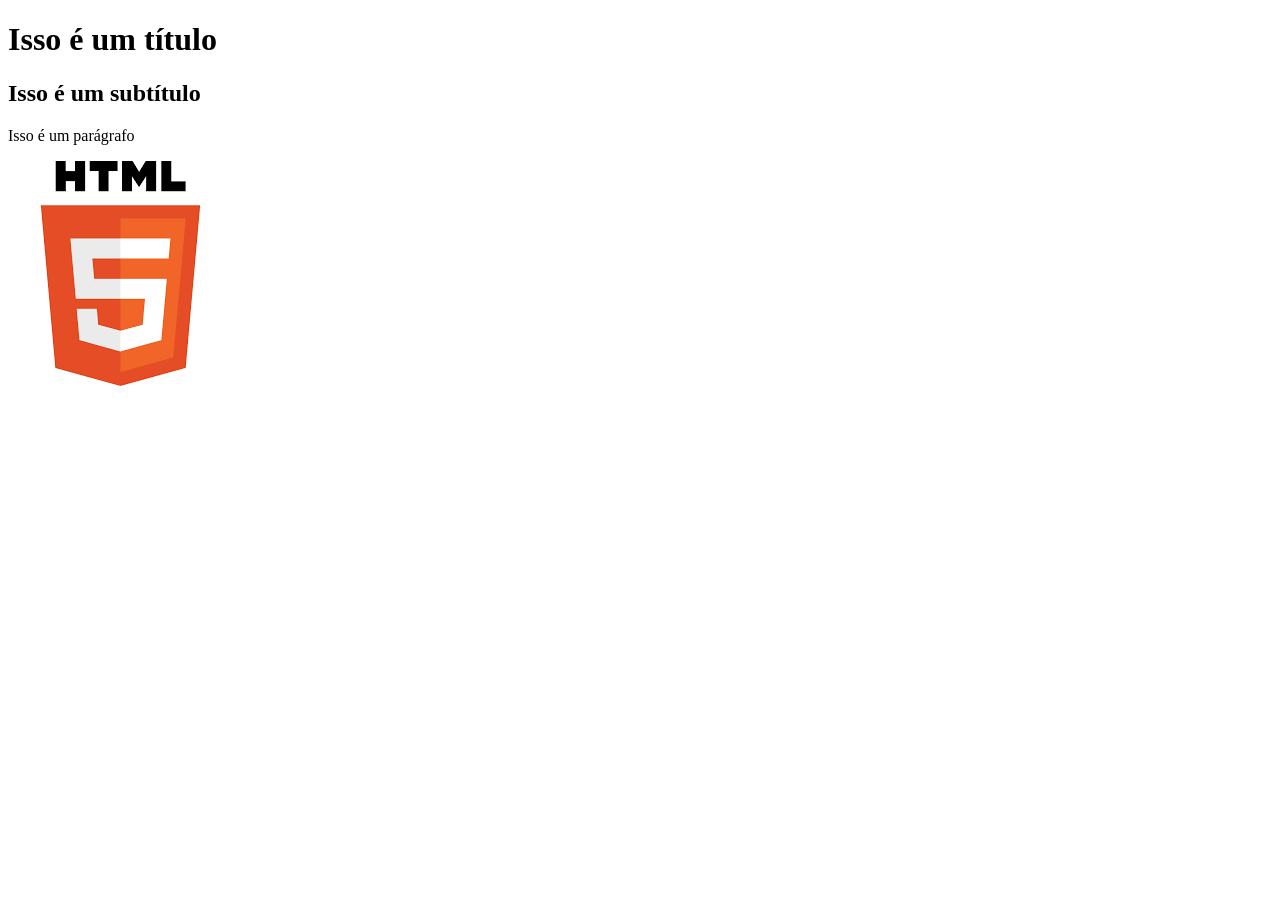
<file: index.html>
<!DOCTYPE html> 
<html>
    <head>
        <title>Portifolio</title>
    </head>

    <body>
        <h1>Isso é um título</h1>
        <h2>Isso é um subtítulo</h2>
        <p>Isso é um parágrafo</p>
        <img src="html.png" alt="logo do HTML 5">

        <!-- Este é um comentário em HTML -->

    </body>    
</html>
</file>
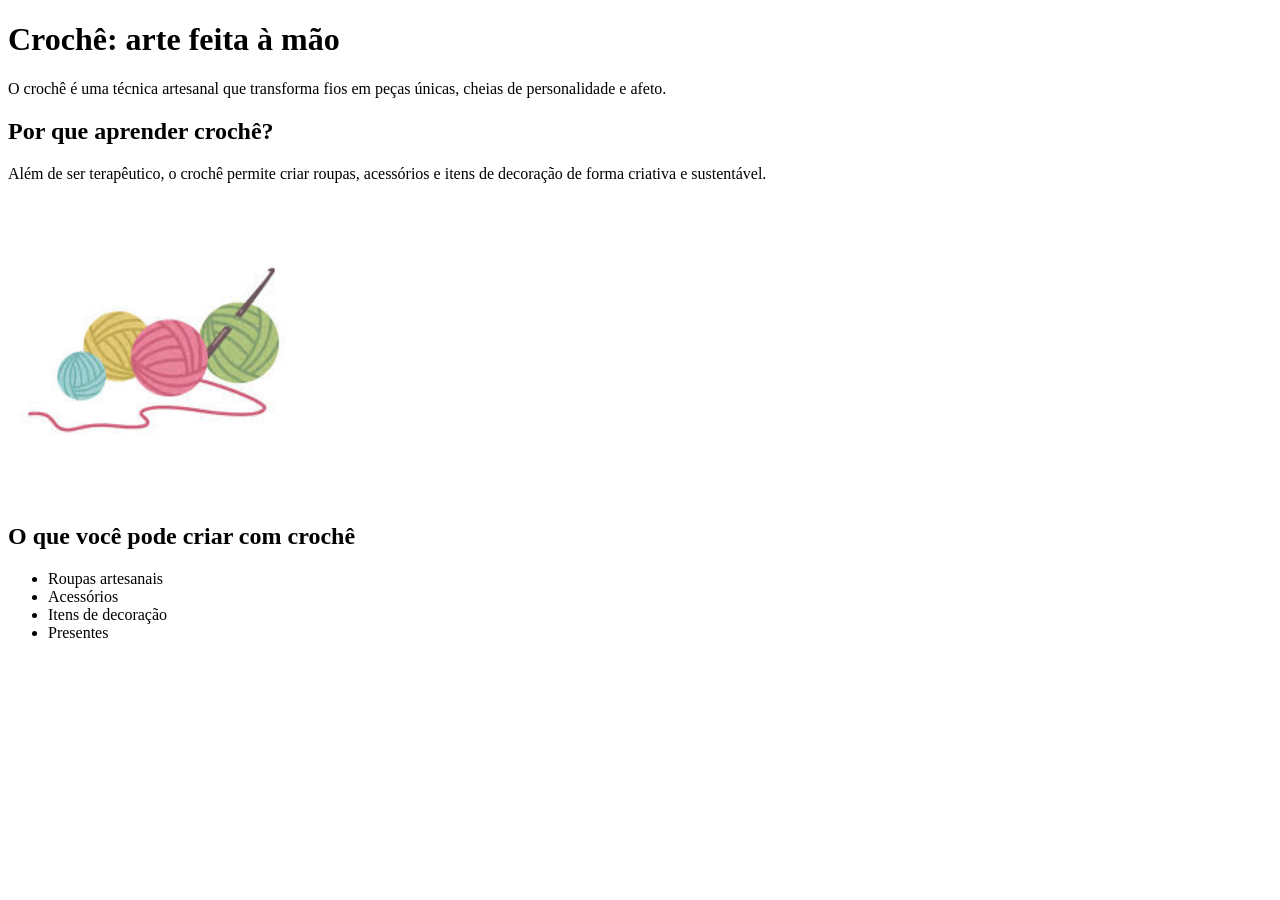
<file: index2.html>
<!DOCTYPE html>
<html lang="pt-BR">
  <head>
    <meta charset="UTF-8">
    <title>Mundo do Crochê</title>
  </head>

  <body>
    <!-- Exercício 2 -->
    <h1>Crochê: arte feita à mão</h1>

    <p>
      O crochê é uma técnica artesanal que transforma fios em peças únicas,
      cheias de personalidade e afeto.
    </p>

    <!-- Exercício 4 -->
    <h2>Por que aprender crochê?</h2>

    <p>
      Além de ser terapêutico, o crochê permite criar roupas, acessórios
      e itens de decoração de forma criativa e sustentável.
    </p>

    <!-- Exercício 5 -->
    <img
      src="croche.jpg"
      alt="Peça de crochê feita à mão com fio de algodão"
      width="300"
    >

    <!-- Exercício 6 -->
    <h2>O que você pode criar com crochê</h2>

    <ul>
      <li>Roupas artesanais</li>
      <li>Acessórios</li>
      <li>Itens de decoração</li>
      <li>Presentes</li>
    </ul>
  </body>
</html>
</file>
